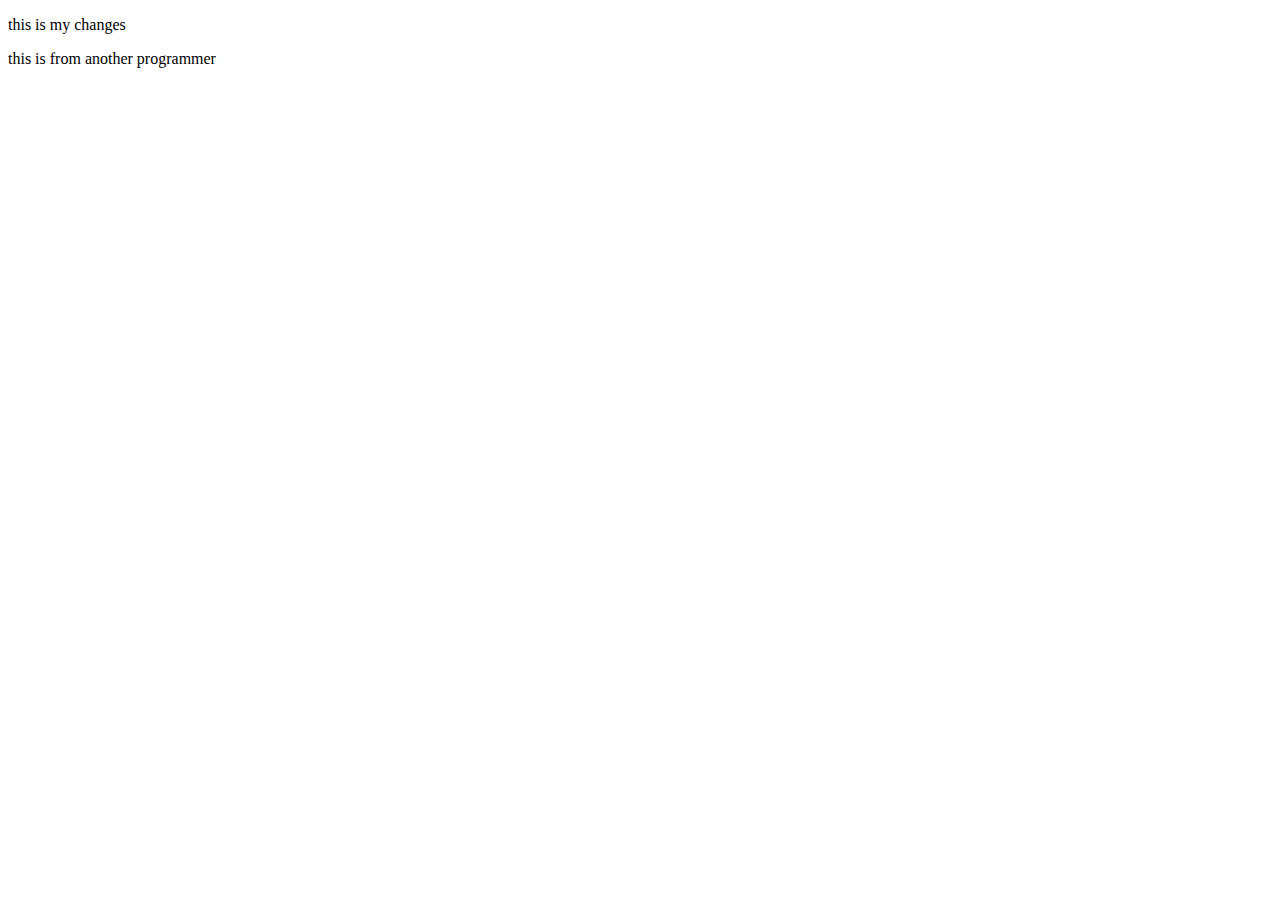
<file: dashboard.html>
<!DOCTYPE html>
<html lang="en">
<head>
    <meta charset="UTF-8">
    <meta name="viewport" content="width=device-width, initial-scale=1.0">
    <title>Document</title>
</head>
<body>
    <p>this is my changes</p>
    <p>this is from another programmer</p>
</body>
</html>
</file>
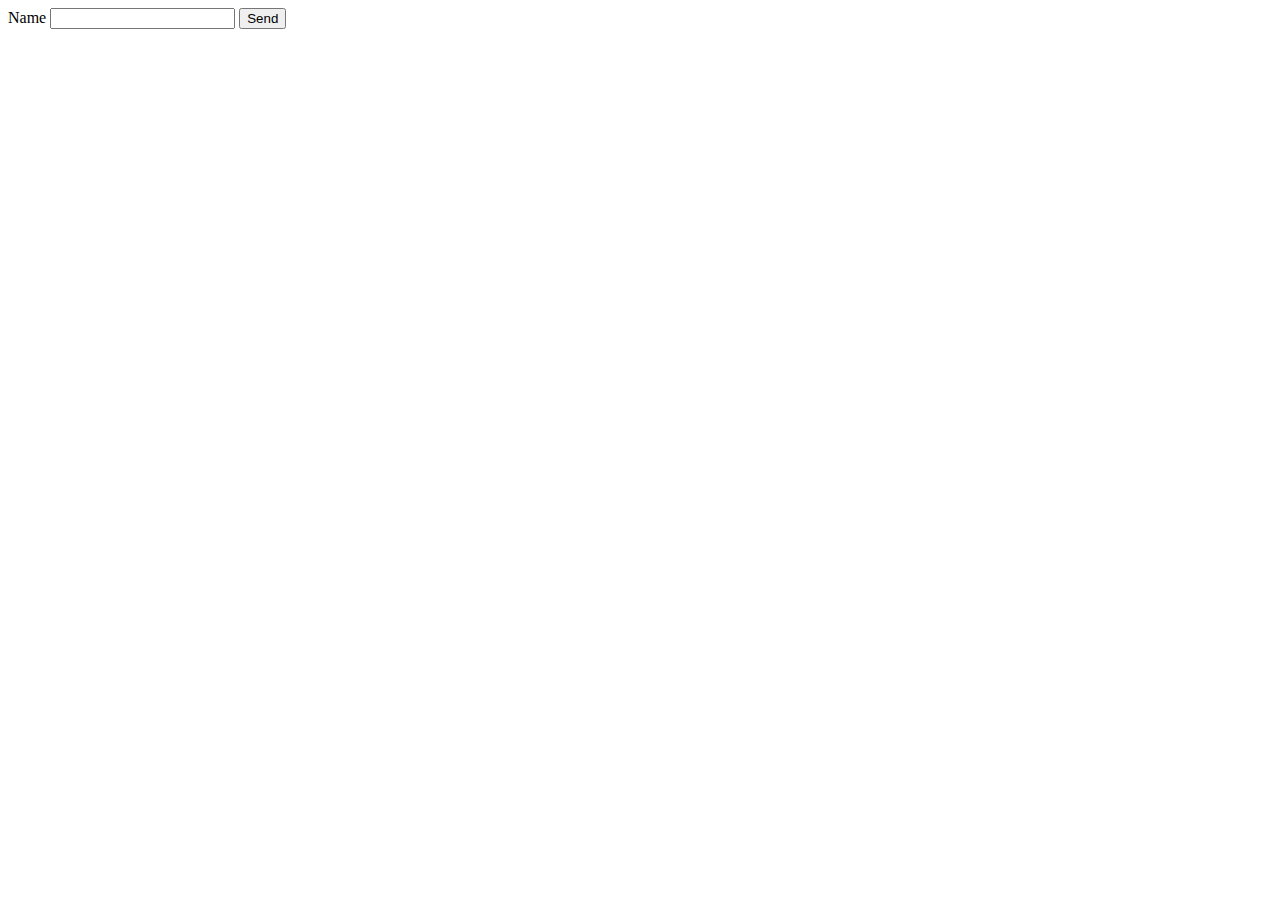
<file: login.html>
<!DOCTYPE html>
<html lang="en">
<head>
    <meta charset="UTF-8">
    <meta name="viewport" content="width=device-width, initial-scale=1.0">
    <title>Document</title>
</head>
<body>
    <form>
        <label>Name</label>
        <input type="text">
        <button>Send</button>
    </form>
</body>
</html>
</file>
